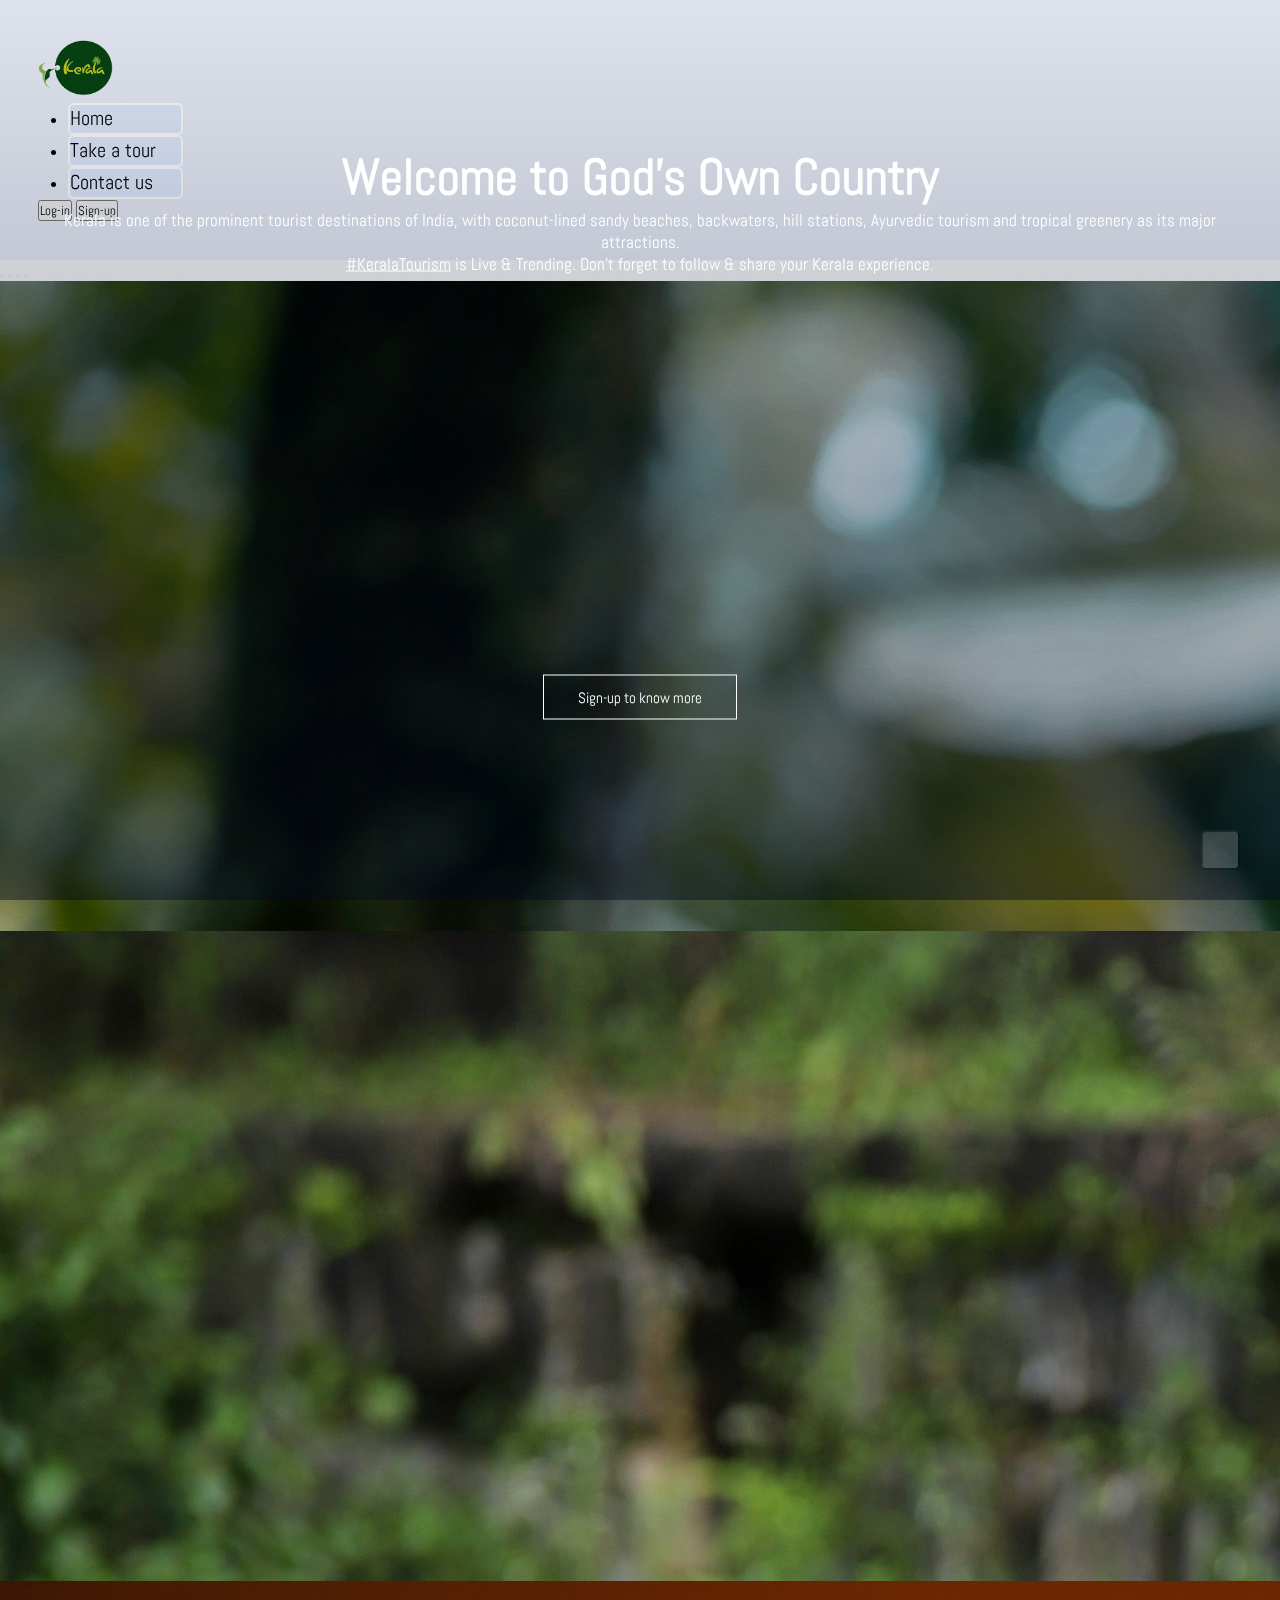
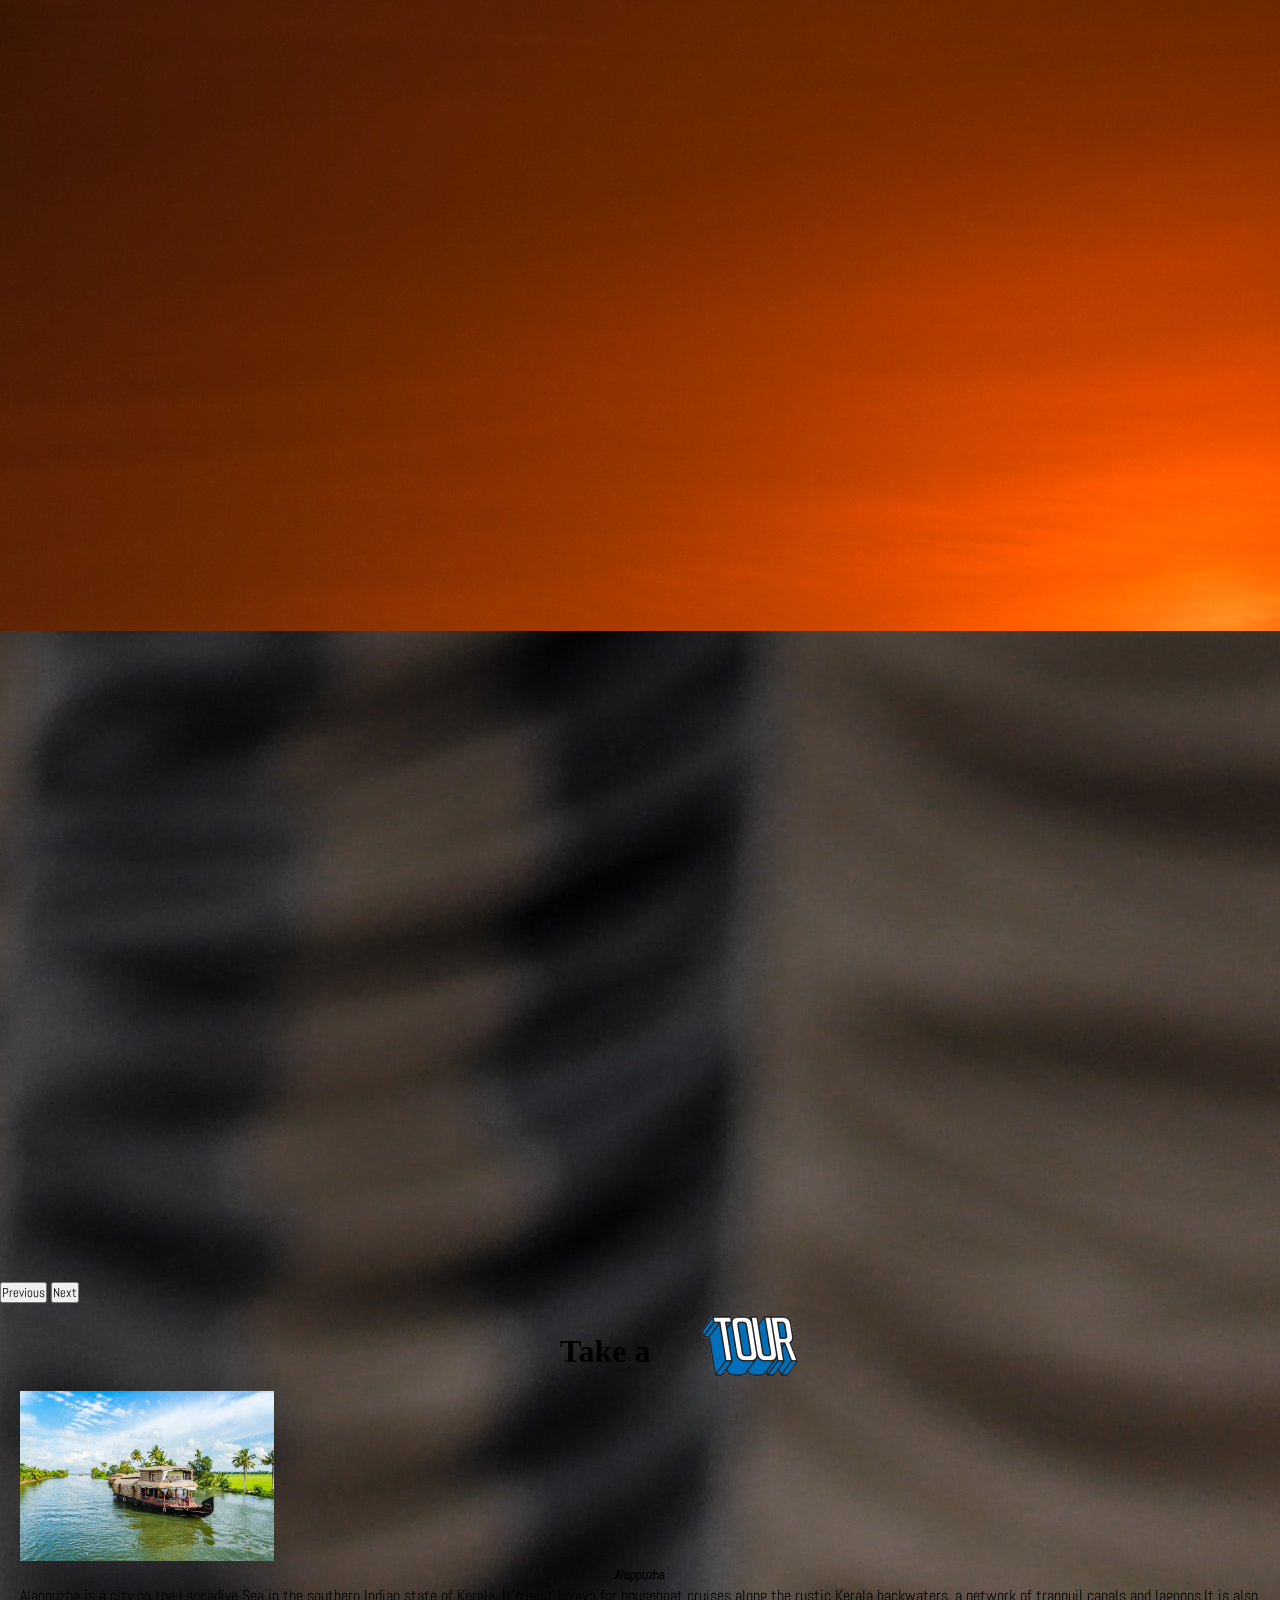
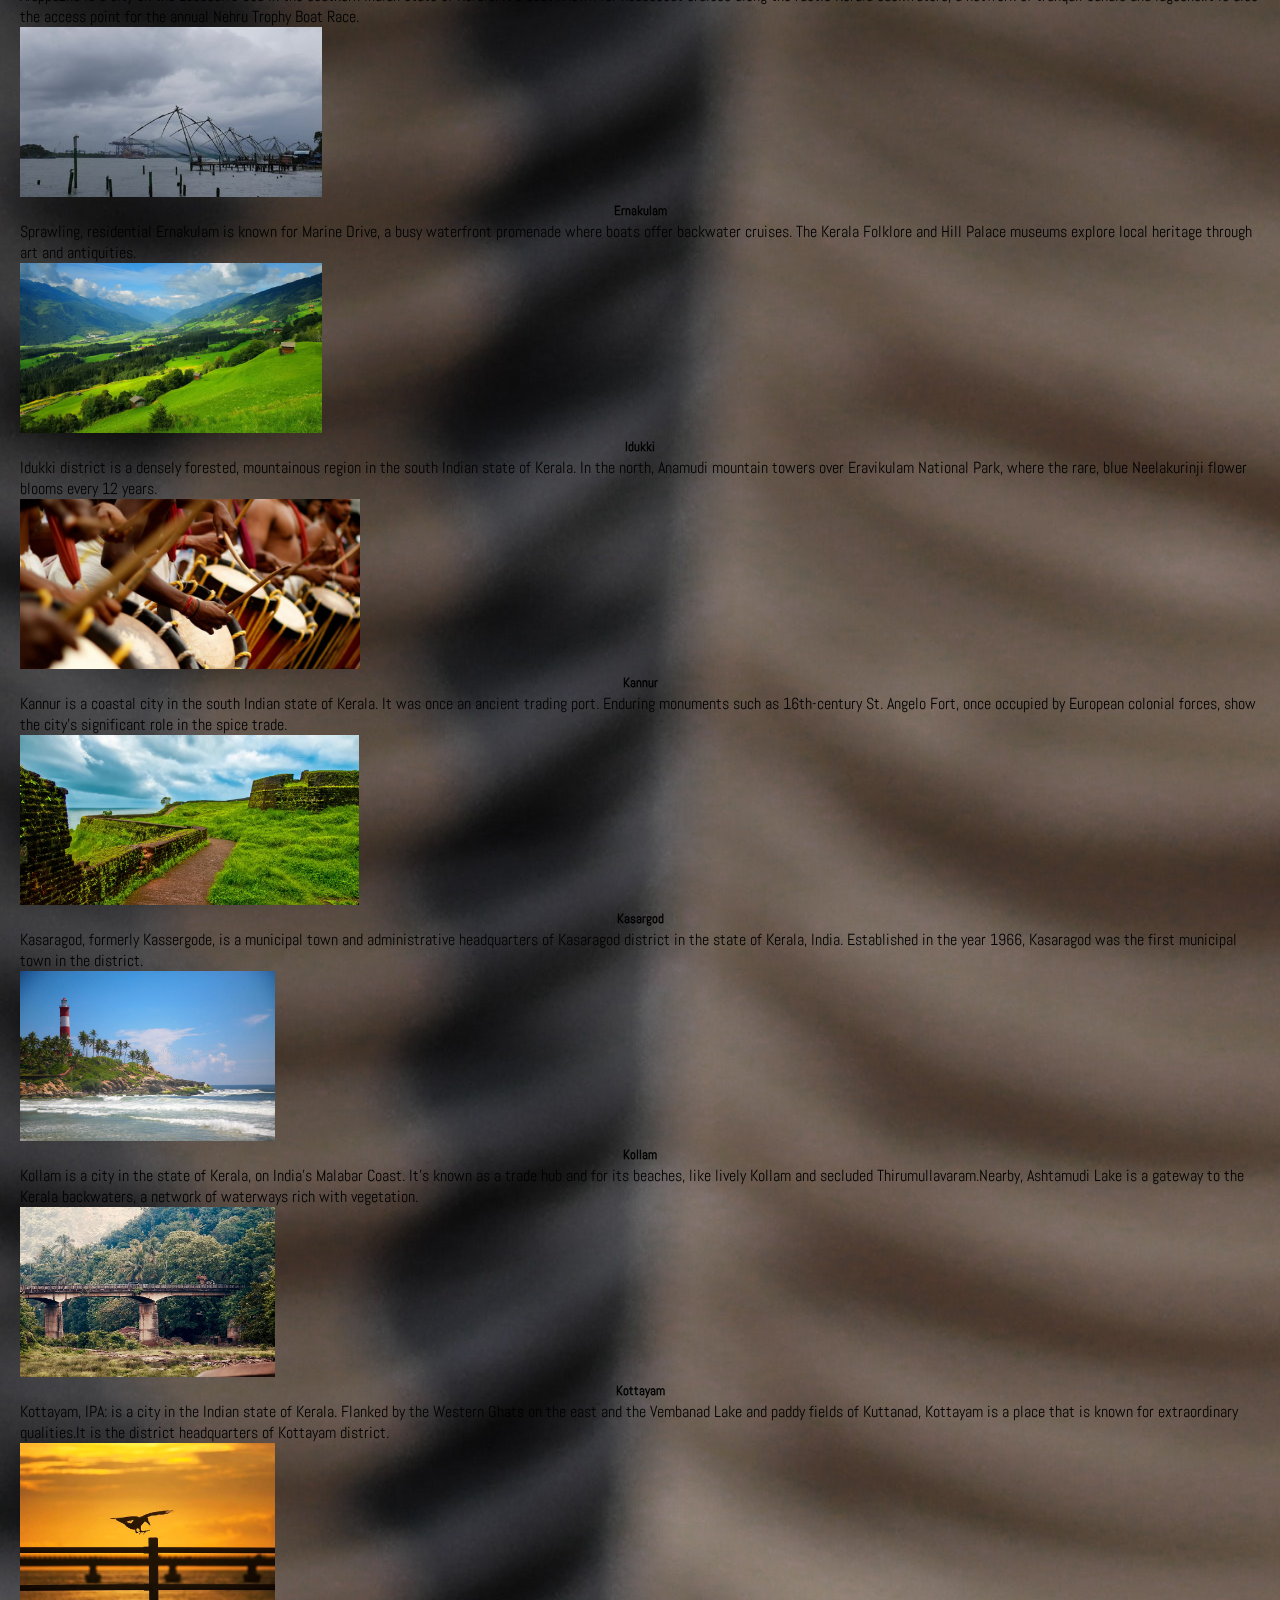
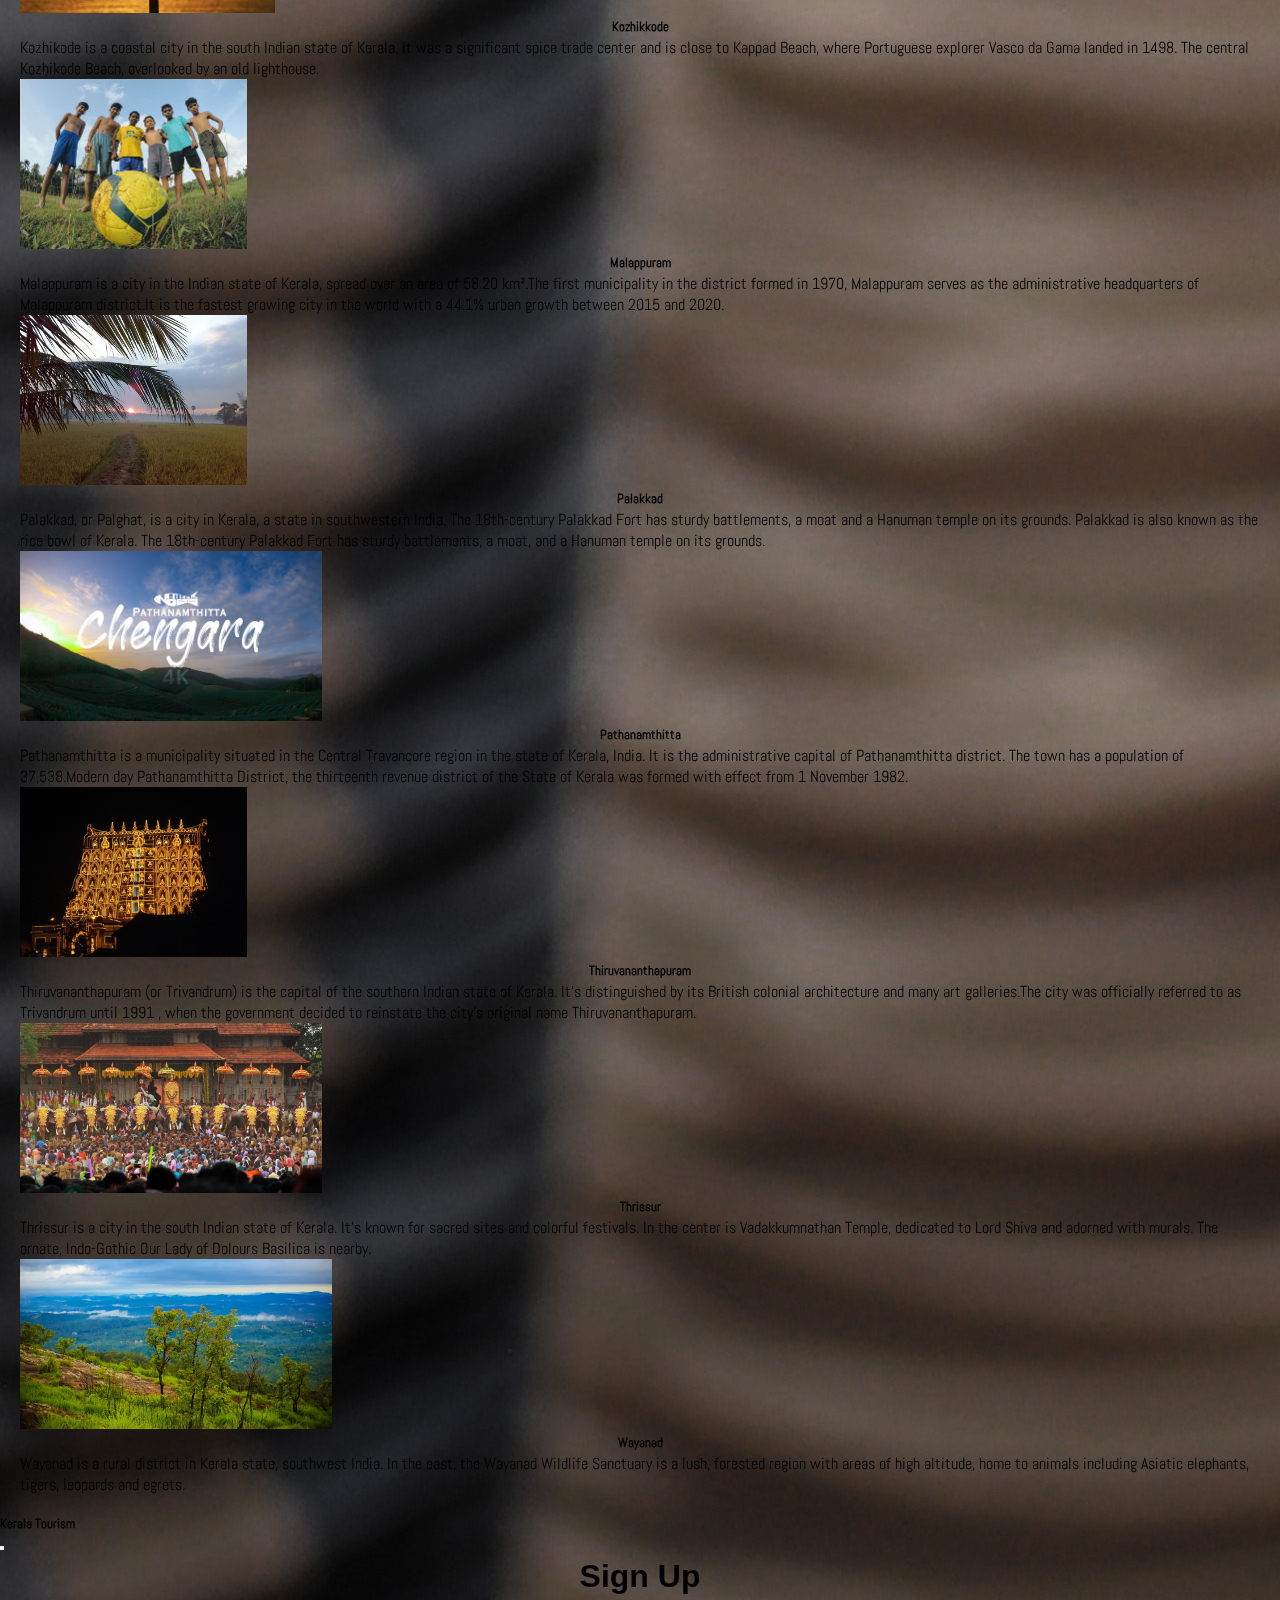
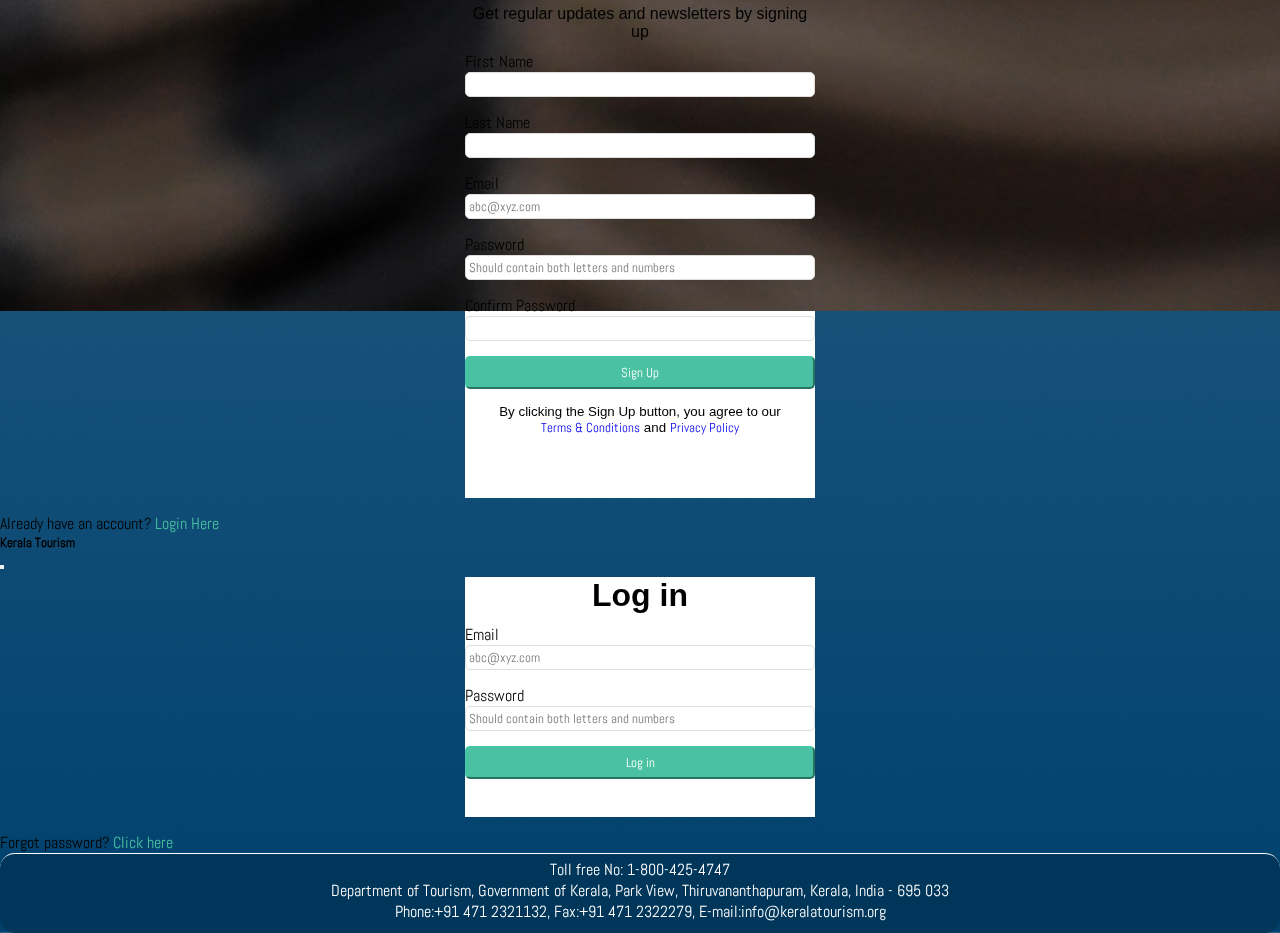
<file: docs/index.html>
<!DOCTYPE html>
<html lang="en">
  <head>
    <meta charset="UTF-8" />
    <meta http-equiv="X-UA-Compatible" content="IE=edge" />
    <meta name="viewport" content="width=device-width, initial-scale=1.0" />
    <title>Kerala Tourism</title>
    <link rel="stylesheet" href="style.css" />
    <link
      href="https://cdn.jsdelivr.net/npm/bootstrap@5.1.3/dist/css/bootstrap.min.css"
      rel="stylesheet"
      integrity="sha384-1BmE4kWBq78iYhFldvKuhfTAU6auU8tT94WrHftjDbrCEXSU1oBoqyl2QvZ6jIW3"
      crossorigin="anonymous"
    />
    <script
      src="https://cdn.jsdelivr.net/npm/bootstrap@5.1.3/dist/js/bootstrap.bundle.min.js"
      integrity="sha384-ka7Sk0Gln4gmtz2MlQnikT1wXgYsOg+OMhuP+IlRH9sENBO0LRn5q+8nbTov4+1p"
      crossorigin="anonymous"
    ></script>
    <link rel="preconnect" href="https://fonts.googleapis.com" />
    <link rel="preconnect" href="https://fonts.gstatic.com" crossorigin />
    <link
      href="https://fonts.googleapis.com/css2?family=Abel&display=swap"
      rel="stylesheet"
    />
  </head>
  <body>
    <section class="header">
      <!-- NAVBAR -->
      
      <div class="nav-links sticky-top">
        <nav class="navbar navbar-expand-lg" style="background-color: #e8edf7">

          <div class="container-fluid">
            <a class="navbar-brand" href="#">
              <img
                src="/Images/images.png"
                alt=""
                width="80"
                height="60"
                class="d-inline-block align-text-left"
              />
            </a>
            <button
              class="navbar-toggler"
              type="button"
              data-bs-toggle="collapse"
              data-bs-target="#navbarSupportedContent"
              aria-controls="navbarSupportedContent"
              aria-expanded="false"
              aria-label="Toggle navigation"
            >
              <span class="navbar-toggler-icon"></span>
            </button>
            <div class="collapse navbar-collapse" id="navbarSupportedContent">
              <ul class="navbar-nav me-auto mb-2 mb-lg-0">
                <li class="nav-item">
                  <a class="nav-link" aria-current="page" href="index.html"
                    >Home</a
                  >
                </li>
                <li class="nav-item">
                  <a class="nav-link" href="index.html#toursection">Take a tour</a>
                </li>
                <li class="nav-item">
                  <a class="nav-link" href="index.html#contact">Contact us</a>
                </li>
              </ul>

              <div class="d-grid gap-4 d-md-flex justify-content-md-end">
                <button class="btn btn-warning btn-lg me-md-2" type="button" data-bs-toggle="modal" data-bs-target="#Login">
                  Log-in
                </button>
                <button class="btn btn-success btn-lg" type="button" data-bs-toggle="modal" data-bs-target="#exampleModal">
                  Sign-up
                </button>
              </div>
            </div>
          </div>
        </nav>
      </div>
      <!-- NAVBAR END -->
      <!-- Carousal Start -->
      <div
        id="carouselExampleCaptions"
        class="carousel slide"
        data-bs-ride="carousel"
      >
        <div class="carousel-indicators">
          <button
            type="button"
            data-bs-target="#carouselExampleCaptions"
            data-bs-slide-to="0"
            class="active"
            aria-current="true"
            aria-label="Slide 1"
          ></button>
          <button
            type="button"
            data-bs-target="#carouselExampleCaptions"
            data-bs-slide-to="1"
            aria-label="Slide 2"
          ></button>
          <button
            type="button"
            data-bs-target="#carouselExampleCaptions"
            data-bs-slide-to="2"
            aria-label="Slide 3"
          ></button>
          <button
            type="button"
            data-bs-target="#carouselExampleCaptions"
            data-bs-slide-to="3"
            aria-label="Slide 4"
          ></button>
        </div>
        <div class="carousel-inner">
          <div class="carousel-item active">
            <img
              src="/Images/pexels-nandhu-kumar-5213566.jpg"
              class="d-block w-100"
              alt="..."
            />
            <div class="carousel-caption d-none d-md-block"></div>
          </div>
          <div class="carousel-item">
            <img
              src="/Images/girl-6352785.jpg"
              class="d-block w-100"
              alt="..."
            />
            <div class="carousel-caption d-none d-md-block"></div>
          </div>
          <div class="carousel-item">
            <img
              src="/Images/sunset-1139293.jpg"
              class="d-block w-100"
              alt="..."
            />
            <div class="carousel-caption d-none d-md-block"></div>
          </div>
        <div class="carousel-item">
          <img
            src="/Images/Districts/pexels-sanoop-m-narayannan-11428111.jpg"
            class="d-block w-100"
            alt="..."
          />
          <div class="carousel-caption d-none d-md-block"></div>
        </div>
        <button
          class="carousel-control-prev"
          type="button"
          data-bs-target="#carouselExampleCaptions"
          data-bs-slide="prev"
        >
          <span class="carousel-control-prev-icon" aria-hidden="true"></span>
          <span class="visually-hidden">Previous</span>
        </button>
        <button
          class="carousel-control-next"
          type="button"
          data-bs-target="#carouselExampleCaptions"
          data-bs-slide="next"
        >
          <span class="carousel-control-next-icon" aria-hidden="true"></span>
          <span class="visually-hidden">Next</span>
        </button>
      </div>
      <!-- Carousal End -->
      <!-- Carousal TEXT -->
      <div class="text-box">
        <h1>Welcome to God's Own Country</h1>
        <p>
          Kerala is one of the prominent tourist destinations of India, with
          coconut-lined sandy beaches, backwaters, hill stations, Ayurvedic
          tourism and tropical greenery as its major attractions.
          <br />
          <u>#KeralaTourism</u> is Live & Trending. Don't forget to follow &
          share your Kerala experience.
        </p>
        <a href="" data-bs-toggle="modal" data-bs-target="#exampleModal" class="hero-btn" >Sign-up to know more</a>
        
      </div>
    </section>
    <!-- Carousal TEXT END -->
    <!-- PLACES -->
    <section class="tour" id="toursection" >
      <div class="gif-tour"><h1>Take a</h1>
        <img src="/Videos/tour.gif" alt="">
      </div> 
      <div class="row row-cols-1 row-cols-md-4 g-3">
        <div class="newtab">
        <a href="alappuzha.html" target="_blank">
        <div class="col">
          <div class="card text-white bg-dark">
            <img
              src="/Images/Districts/Alappuzha.jpeg"
              class="card-img-top"
              alt="Alappuzha"
            />
            <div class="card-body">
              <h5 class="card-title">Alappuzha</h5>
              <p class="card-text">
                Alappuzha is a city on the Laccadive Sea in the southern Indian state of Kerala. It's best known for houseboat cruises along the rustic Kerala backwaters, a network of tranquil canals and lagoons.It is also the access point for the annual Nehru Trophy Boat Race.
              </p>
            </div>
          </div>
        </div>
      </a>  
    </div>
        
    <div class="newtab-white">
      <a href="ernakulam.html" target="_blank">
        <div class="col">
          <div class="card">
            <img
              src="/Images/Districts/Ernakulam.jpg"
              class="card-img-top"
              alt="Ernakulam"
            />
            <div class="card-body">
              <h5 class="card-title">Ernakulam</h5>
              <p class="card-text">
                Sprawling, residential Ernakulam is known for Marine Drive, a busy waterfront promenade where boats offer backwater cruises. The Kerala Folklore and Hill Palace museums explore local heritage through art and antiquities.
              </p>
            </div>
          </div>
        </div>
      </a>  
    </div>

    <div class="newtab">
      <a href="idukki.html" target="_blank">
        <div class="col">
          <div class="card text-white bg-dark">
            <img
              src="/Images/Districts/Idukki.jpg"
              class="card-img-top"
              alt="Idukki"
            />
            <div class="card-body">
              <h5 class="card-title">Idukki</h5>
              <p class="card-text">
                Idukki district is a densely forested, mountainous region in the south Indian state of Kerala. In the north, Anamudi mountain towers over Eravikulam National Park, where the rare, blue Neelakurinji flower blooms every 12 years.
              </p>
            </div>
          </div>
        </div>
      </a>  
    </div>

    <div class="newtab-white">
      <a href="kannur.html" target="_blank">
        <div class="col">
          <div class="card">
            <img
              src="/Images/Districts/Kannur.jpg"
              class="card-img-top"
              alt="Kannur"
            />
            <div class="card-body">
              <h5 class="card-title">Kannur</h5>
              <p class="card-text">
                Kannur is a coastal city in the south Indian state of Kerala. It was once an ancient trading port. Enduring monuments such as 16th-century St. Angelo Fort, once occupied by European colonial forces, show the city’s significant role in the spice trade.
              </p>
            </div>
          </div>
        </div>
      </a>  
    </div>

    <div class="newtab">
      <a href="kasargod.html" target="_blank">
        <div class="col">
          <div class="card">
            <img
              src="/Images/Districts/Kasargod.jpg"
              class="card-img-top"
              alt="Kasargod"
            />
            <div class="card-body">
              <h5 class="card-title">Kasargod</h5>
              <p class="card-text">
                Kasaragod, formerly Kassergode, is a municipal town and administrative headquarters of Kasaragod district in the state of Kerala, India. Established in the year 1966, Kasaragod was the first municipal town in the district.
              </p>
            </div>
          </div>
        </div>
      </a>  
    </div>

    <div class="newtab-white">
      <a href="underconstruction.html" target="_blank">
        <div class="col">
          <div class="card text-white bg-dark">
            <img
              src="/Images/Districts/Kollam.jpg"
              class="card-img-top"
              alt="Kollam"
            />
            <div class="card-body">
              <h5 class="card-title">Kollam</h5>
              <p class="card-text">
                Kollam is a city in the state of Kerala, on India's Malabar Coast. It’s known as a trade hub and for its beaches, like lively Kollam and secluded Thirumullavaram.Nearby, Ashtamudi Lake is a gateway to the Kerala backwaters, a network of waterways rich with vegetation.
              </p>
            </div>
          </div>
        </div>
      </a>  
    </div>

    <div class="newtab">
      <a href="underconstruction.html" target="_blank">
        <div class="col">
          <div class="card">
            <img
              src="/Images/Districts/Kottayam.jpg"
              class="card-img-top"
              alt="Kottayam"
            />
            <div class="card-body">
              <h5 class="card-title">Kottayam</h5>
              <p class="card-text">
                Kottayam, IPA: is a city in the Indian state of Kerala. Flanked by the Western Ghats on the east and the Vembanad Lake and paddy fields of Kuttanad, Kottayam is a place that is known for extraordinary qualities.It is the district headquarters of Kottayam district.
              </p>
            </div>
          </div>
        </div>
      </a>  
    </div>

    
    <div class="newtab-white">
      <a href="underconstruction.html" target="_blank">
        <div class="col">
          <div class="card text-white bg-dark">
            <img
              src="/Images/Districts/Kozhikkode.jpg"
              class="card-img-top"
              alt="Kozhikkode"
            />
            <div class="card-body">
              <h5 class="card-title">Kozhikkode</h5>
              <p class="card-text">
                Kozhikode is a coastal city in the south Indian state of Kerala. It was a significant spice trade center and is close to Kappad Beach, where Portuguese explorer Vasco da Gama landed in 1498. The central Kozhikode Beach, overlooked by an old lighthouse.
              </p>
            </div>
          </div>
        </div>
      </a>  
    </div>

    <div class="newtab">
      <a href="underconstruction.html" target="_blank">
        <div class="col">
          <div class="card text-white bg-dark">
            <img
              src="/Images/Districts/Malappuram.jpg"
              class="card-img-top"
              alt="Malappuram"
            />
            <div class="card-body">
              <h5 class="card-title">Malappuram</h5>
              <p class="card-text">
                Malappuram is a city in the Indian state of Kerala, spread over an area of 58.20 km².The first municipality in the district formed in 1970, Malappuram serves as the administrative headquarters of Malappuram district.It is the fastest growing city in the world with a 44.1% urban growth between 2015 and 2020.
              </p>
            </div>
          </div>
        </div>
      </a>  
    </div>

    <div class="newtab-white">
      <a href="underconstruction.html" target="_blank">
        <div class="col">
          <div class="card">
            <img
              src="/Images/Districts/Palakkad.jpg"
              class="card-img-top"
              alt="Palakkad"
            />
            <div class="card-body">
              <h5 class="card-title">Palakkad</h5>
              <p class="card-text">
                Palakkad, or Palghat, is a city in Kerala, a state in southwestern India. The 18th-century Palakkad Fort has sturdy battlements, a moat and a Hanuman temple on its grounds. Palakkad is also known as the rice bowl of Kerala. The 18th-century Palakkad Fort has sturdy battlements, a moat, and a Hanuman temple on its grounds.
              </p>
            </div>
          </div>
        </div>
      </a>  
    </div>

    <div class="newtab">
      <a href="underconstruction.html" target="_blank">
        <div class="col">
          <div class="card text-white bg-dark">
            <img
              src="/Images/Districts/Pathanamthitta.jpg"
              class="card-img-top"
              alt="Pathanamthitta"
            />
            <div class="card-body">
              <h5 class="card-title">Pathanamthitta</h5>
              <p class="card-text">
                Pathanamthitta is a municipality situated in the Central Travancore region in the state of Kerala, India. It is the administrative capital of Pathanamthitta district. The town has a population of 37,538.Modern day Pathanamthitta District, the thirteenth revenue district of the State of Kerala was formed with effect from 1 November 1982.
              </p>
            </div>
          </div>
        </div>
      </a>  
    </div>

    <div class="newtab-white">
      <a href="underconstruction.html" target="_blank">
        <div class="col">
          <div class="card">
            <img
              src="/Images/Districts/Trivandrum.jpg"
              class="card-img-top"
              alt="Trivandrum"
            />
            <div class="card-body">
              <h5 class="card-title">Thiruvananthapuram</h5>
              <p class="card-text">
                Thiruvananthapuram (or Trivandrum) is the capital of the southern Indian state of Kerala. It's distinguished by its British colonial architecture and many art galleries.The city was officially referred to as Trivandrum until 1991 , when the government decided to reinstate the city's original name Thiruvananthapuram.
              </p>
            </div>
          </div>
        </div>
      </a>  
    </div>
        <!-- A div to make last 2 row -->
        <div></div>
        <!-- A div to make last 2 row -->
        <div class="newtab">
          <a href="underconstruction.html" target="_blank"><div class="col">
          <div class="card text-white bg-dark">
            <img
              src="/Images/Districts/Thrissur.jpg"
              class="card-img-top"
              alt="Thrissur"
            />
            <div class="card-body">
              <h5 class="card-title">Thrissur</h5>
              <p class="card-text">
                Thrissur is a city in the south Indian state of Kerala. It's known for sacred sites and colorful festivals. In the center is Vadakkumnathan Temple, dedicated to Lord Shiva and adorned with murals. The ornate, Indo-Gothic Our Lady of Dolours Basilica is nearby.
              </p>
            </div>
          </div>
        </div>
      </a>  
    </div>
    
    <div class="newtab-white">
      <a href="underconstruction.html" target="_blank">
        <div class="col">
          <div class="card">
            <img
              src="/Images/Districts/Wayanad.jpg"
              class="card-img-top"
              alt="Wayanad"
            />
            <div class="card-body">
              <h5 class="card-title">Wayanad</h5>
              <p class="card-text">
                Wayanad is a rural district in Kerala state, southwest India. In the east, the Wayanad Wildlife Sanctuary is a lush, forested region with areas of high altitude, home to animals including Asiatic elephants, tigers, leopards and egrets.
              </p>
            </div>
          </div>
        </div>
      </a>  
    </div>
    
    </section>
    
<!-- Modal SIGN-UP-->
<div class="modal fade" id="exampleModal" tabindex="-1" aria-labelledby="exampleModalLabel" aria-hidden="true">
  <div class="modal-dialog modal-dialog-centered">
    <div class="modal-content">
      <div class="modal-header">
        <h5 class="modal-title" id="exampleModalLabel">Kerala Tourism</h5>
        <button type="button" class="btn-close" data-bs-dismiss="modal" aria-label="Close"></button>
      </div>
      <div class="modal-body">
        <div id="container">
          <div class="form-wrap">
            <h1>Sign Up</h1>
            <p>Get regular updates and newsletters by signing up</p>
            <form>
              <div class="form-group">
                <label for="first-name">First Name</label>
                <input type="text" name="firstName" id="first-name" />
              </div>
              <div class="form-group">
                <label for="last-name">Last Name</label>
                <input type="text" name="lastName" id="last-name" />
              </div>
              <div class="form-group">
                <label for="email">Email</label>
                <input
                  type="email"
                  name="email"
                  id="email"
                  placeholder="abc@xyz.com"
                />
              </div>
              <div class="form-group">
                <label for="password">Password</label>
                <input
                  type="password"
                  name="password"
                  id="password"
                  placeholder="Should contain both letters and numbers"
                />
              </div>
              <div class="form-group">
                <label for="password2">Confirm Password</label>
                <input type="password" name="pasword2" id="password2" />
              </div>
              <button type="submit" class="btn">Sign Up</button>
              <p class="bottom-text">
                By clicking the Sign Up button, you agree to our <br>
                <a href="#">Terms & Conditions</a> and
                <a href="#">Privacy Policy</a>
              </p>
            </form>
          </div>
        </div>
      </div>
      <div class="modal-footer">
        <p>Already have an account? <a href="#" data-bs-toggle="modal" data-bs-target="#Login">Login Here</a></p>
      </div>
    </div>
  </div>
</div>


<!-- Modal Log-IN-->
<div class="modal fade" id="Login" tabindex="-1" aria-labelledby="exampleModalLabel" aria-hidden="true">
  <div class="modal-dialog modal-dialog-centered">
    <div class="modal-content">
      <div class="modal-header">
        <h5 class="modal-title" id="exampleModalLabel">Kerala Tourism</h5>
        <button type="button" class="btn-close" data-bs-dismiss="modal" aria-label="Close"></button>
      </div>
      <div class="modal-body">
        <div id="container">
          <div class="form-wrap-login">
            <h1>Log in</h1>
            <form>
              <div class="form-group">
                <label for="email">Email</label>
                <input
                  type="email"
                  name="email"
                  id="email"
                  placeholder="abc@xyz.com"
                />
              </div>
              <div class="form-group">
                <label for="password">Password</label>
                <input
                  type="password"
                  name="password"
                  id="password"
                  placeholder="Should contain both letters and numbers"
                />
              </div>
              <button type="submit" class="btn">Log in</button>
            </form>
          </div>
        </div>
      </div>
      <div class="modal-footer">
        <p>Forgot password? <a href="#">Click here</a></p>
      </div>
    </div>
  </div>
</div>

<button type="button"class="btn" id="btn-back-to-top">
  <a href="#">
    <img
    src="/Images/pngaaa.com-1862718.png" alt=""
    width="25"
    height="22"
    />
  </a>
</button>

    <footer class="webpage" id="contact">
      Toll free No: 1-800-425-4747
      <br>
    Department of Tourism, Government of Kerala, Park View, Thiruvananthapuram, Kerala, India - 695 033
      <br>
      Phone:+91 471 2321132, 
      Fax:+91 471 2322279,
      E-mail:info@keralatourism.org
    </footer>
  </body>
</html>
</file>
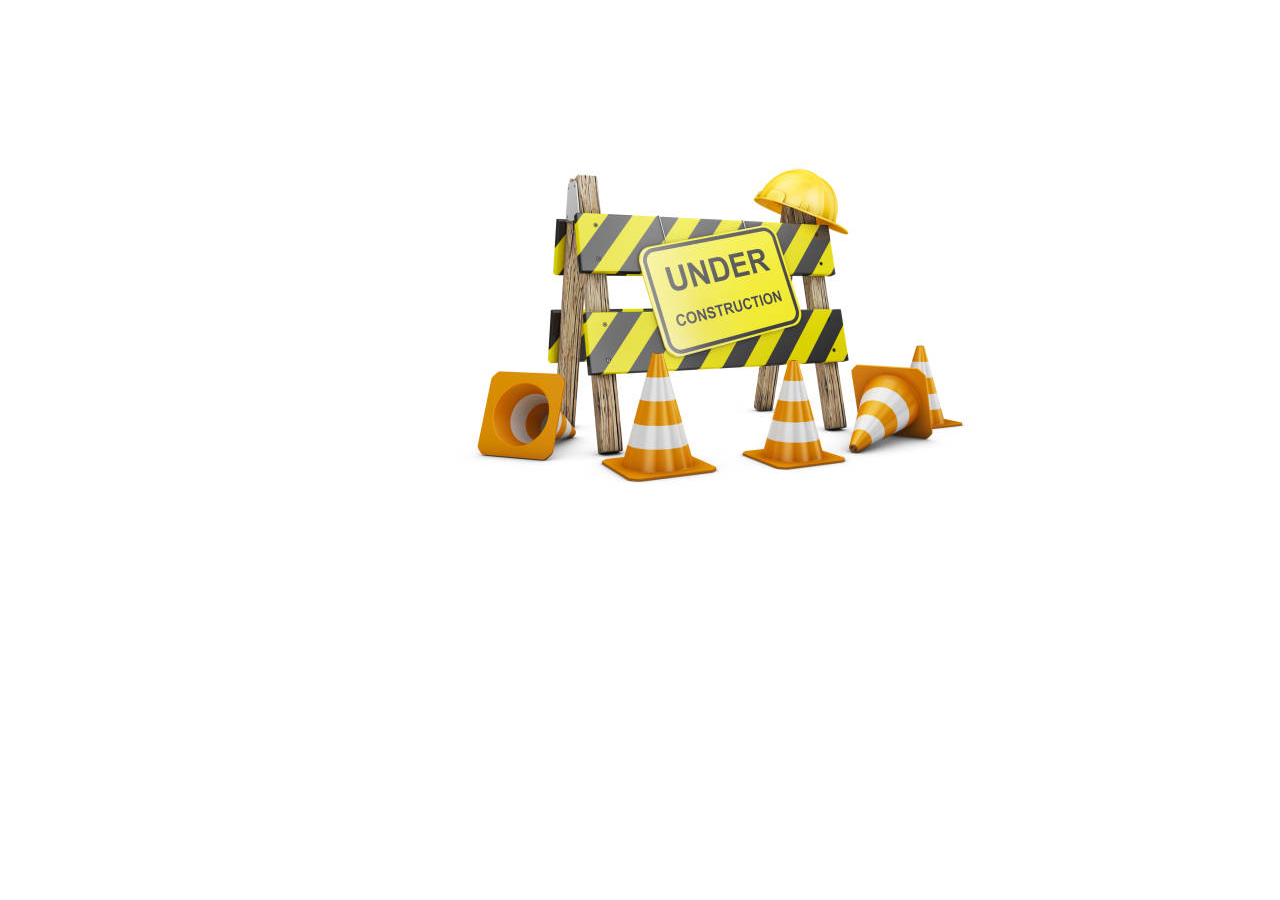
<file: underconstruction.html>
<!DOCTYPE html>
<html lang="en">
  <head>
    <meta charset="UTF-8" />
    <meta http-equiv="X-UA-Compatible" content="IE=edge" />
    <meta name="viewport" content="width=device-width, initial-scale=1.0" />
    <title>Site Under Construction</title>
    <link rel="stylesheet" href="underconstruction.css" />
    <link
      href="https://cdn.jsdelivr.net/npm/bootstrap@5.1.3/dist/css/bootstrap.min.css"
      rel="stylesheet"
      integrity="sha384-1BmE4kWBq78iYhFldvKuhfTAU6auU8tT94WrHftjDbrCEXSU1oBoqyl2QvZ6jIW3"
      crossorigin="anonymous"
    />
    <script
      src="https://cdn.jsdelivr.net/npm/bootstrap@5.1.3/dist/js/bootstrap.bundle.min.js"
      integrity="sha384-ka7Sk0Gln4gmtz2MlQnikT1wXgYsOg+OMhuP+IlRH9sENBO0LRn5q+8nbTov4+1p"
      crossorigin="anonymous"
    ></script>
    <link rel="preconnect" href="https://fonts.googleapis.com" />
    <link rel="preconnect" href="https://fonts.gstatic.com" crossorigin />
    <link
      href="https://fonts.googleapis.com/css2?family=Abel&display=swap"
      rel="stylesheet"
    />
  </head>
  <body class="new">
    <img src="/Images/istockphoto-1139968862-612x612.jpg" alt="" />
  </body>
</html>
</file>
<file: docs/style.css>
* {
  margin: 0;
  padding: 0;
  scroll-behavior: smooth;
  box-sizing: border-box;
  font-family: "Abel", sans-serif;
}
body {
  background: linear-gradient(#ffffff, rgb(0, 65, 109));
}

.carousel-item {
  height: 650px;
  /* width: 100%; */
}

.carousel-inner::after {
  content: "";
  position: absolute;
  top: 0;
  bottom: 0;
  left: 0;
  right: 0;
  background: linear-gradient(rgba(1, 9, 30, 0.048), rgba(1, 9, 30, 0.438));
}

nav {
  top: 0px;
  width: 100%;
  z-index: 2;
}

.navbar-brand img {
  mix-blend-mode: multiply;
}

@keyframes wiggle {
  10%,
  90% {
    transform: translate3d(-1px, 0, 0);
  }

  20%,
  80% {
    transform: translate3d(2px, 0, 0);
  }

  30%,
  50%,
  70% {
    transform: translate3d(-4px, 0, 0);
  }

  40%,
  60% {
    transform: translate3d(4px, 0, 0);
  }
}

.navbar-brand img:hover {
  display: inline-block;
  animation: wiggle 1.5s infinite;
}

nav {
  display: flex;
  padding: 3%;
  justify-content: space-between;
  align-items: center;
}

.nav-link {
  flex: 1;
}

.nav-item {
  width: 115px;
  border-radius: 5px;
  border: rgb(255, 255, 255) 2px solid;
  margin-right: 5px;
  margin-left: 30px;
  background-color: #d7e6ff7a;
}

.nav-item a {
  text-align: center;
}

.nav-item:hover {
  background-color: #addeff44;
}

.nav-links ul li a {
  text-decoration: none;
  padding-right: 25px;
  font-weight: 500;
  font-size: 20px;
  color: black;
}

.nav-links ul li::after {
  content: "";
  width: 0%;
  height: 2px;
  background-color: red;
  display: block;
  margin: auto;
  transition: 0.5s;
}

.nav-links ul li:hover::after {
  width: 100%;
}

.text-box {
  width: 90%;
  color: rgb(255, 255, 255);
  position: absolute;
  top: 48%;
  left: 50%;
  transform: translate(-50%, -50%);
  text-align: center;
  position: absolute;
}

.text-box h1 {
  font-size: 50px;
}

.text-box p {
  /* margin: 5px 0 20px; */
  font-size: 17px;
  color: white;
}
.text-box a {
  text-align: center;
  margin-top: 400px;
}
.hero-btn {
  display: inline-block;
  text-decoration: none;
  color: #fff;
  border: 1px solid #fff;
  padding: 12px 34px;
  font-size: 15px;
  background: transparent;
  cursor: pointer;
}
.hero-btn:hover {
  border: 1px solid #ffffff;
  background: #000000;
  transition: 1s;
  font-weight: 700;
  font: 800;
  color: rgb(255, 255, 255);
}

.tour h1 {
  margin-top: 20px;
  margin-bottom: 20px;
  margin-left: 540px;
  font-family: cursive;
}
.tour {
  margin-left: 20px;
  margin-right: 20px;
  margin-bottom: 20px;
}

.card img {
  height: 170px;
}

.card-body h5 {
  text-align: center;
  font-weight: 600;
  text-decoration-color: rgb(255, 0, 0);
  text-underline-offset: 3px;
}

.card-body h5::after {
  content: "";
  width: 0%;
  height: 2px;
  background-color: red;
  display: block;
  margin: auto;
  transition: 0.5s;
}

.card-body h5:hover::after {
  width: 100%;
}

.gif-tour img {
  margin-top: -115px;
  width: 120px;
  height: 120px;
  margin-left: 670px;
}
.gif-tour {
  margin-top: 30px;
  margin-bottom: -20px;
}

.webpage {
  background-color: #00365a;
  color: rgb(255, 255, 255);
  height: 5em;
  padding: 5px 5px;
  text-align: center;
  border-top: rgb(255, 255, 255) 1px solid;
  border-radius: 15px;
}

body {
  background-color: #344a72;
}

a {
  text-decoration: none;
}

#container {
  margin-left: auto;
  margin-right: auto;
  margin-top: 5px;
  max-width: 350px;
}

.form-wrap {
  background-color: white;
  height: 540px;
}

.form-wrap-login h1,
.form-wrap-login p,
.form-wrap h1,
.form-wrap p {
  text-align: center;
  font-family: "Lucida Sans", "Lucida Sans Regular", "Lucida Grande",
    "Lucida Sans Unicode", Geneva, Verdana, sans-serif;
  margin-bottom: 10px;
}
.form-wrap-login .form-group,
.form-wrap .form-group {
  text-align: left;
  margin-bottom: 15px;
}
.form-wrap-login .form-group label,
.form-wrap .form-group label {
  display: block;
}

.form-wrap-login .form-group input,
.form-wrap .form-group input {
  width: 100%;
  padding: 3px;
  border: #ddd 1px solid;
  border-radius: 5px;
}
.form-wrap-login button,
.form-wrap button {
  display: block;
  width: 100%;
  background-color: #49c1a2;
  padding: 6px;
  border-radius: 5px;
  color: white;
  border-color: #45c7a6;
  text-align: center;
}
.form-wrap-login button:hover,
.form-wrap button:hover {
  background-color: #37a08e;
}
.form-wrap-login .bottom-text,
.form-wrap .bottom-text {
  margin-top: 15px;
  font-size: smaller;
}

.modal-footer {
  justify-content: center !important;
  margin-top: 15px;
  color: rgb(0, 0, 0);
}

.modal-footer a {
  color: #49c1a2;
}

.form-wrap-login {
  background-color: white;
  height: 240px;
}

#btn-back-to-top {
  position: fixed;
  bottom: 30px;
  right: 40px;
  opacity: 0.2;
  border-radius: 5px;
  padding: 5px;
}
#btn-back-to-top img {
  transform: rotate(90deg);
}

#btn-back-to-top:hover {
  opacity: 1;
  background: linear-gradient(#49c1a2, #00c9ff);
  transition: 0.5s;
}

.col {
  overflow: hidden;
  position: relative;
}
.col > img {
  position: absolute;
  inset: 0;
  height: 100%;
  width: 100%;
  object-fit: cover;
  transition: transform 100ms;
}
.col :hover > img {
  transform: scale(1.1);
  transition: 1.5s;
}

.newtab:hover {
  background: linear-gradient(#00c9ff, #92fe9d);
  padding: 7px;
  border-radius: 2%;
  cursor: pointer;
}

.newtab a:hover,
.newtab-white a:hover {
  text-decoration: none;
  color: black;
}

.newtab a {
  text-decoration: none;
  color: black;
}

.newtab-white:hover {
  background: linear-gradient(#00c9ff, #92fe9d);
  padding: 7px;
  border-radius: 2%;
  cursor: pointer;
  color: #000000;
}

.newtab-white a {
  text-decoration: none;
  color: #000000;
}
</file>
<file: underconstruction.css>
.new img {
  margin-left: 400px;
  margin-top: 130px;
}
</file>
